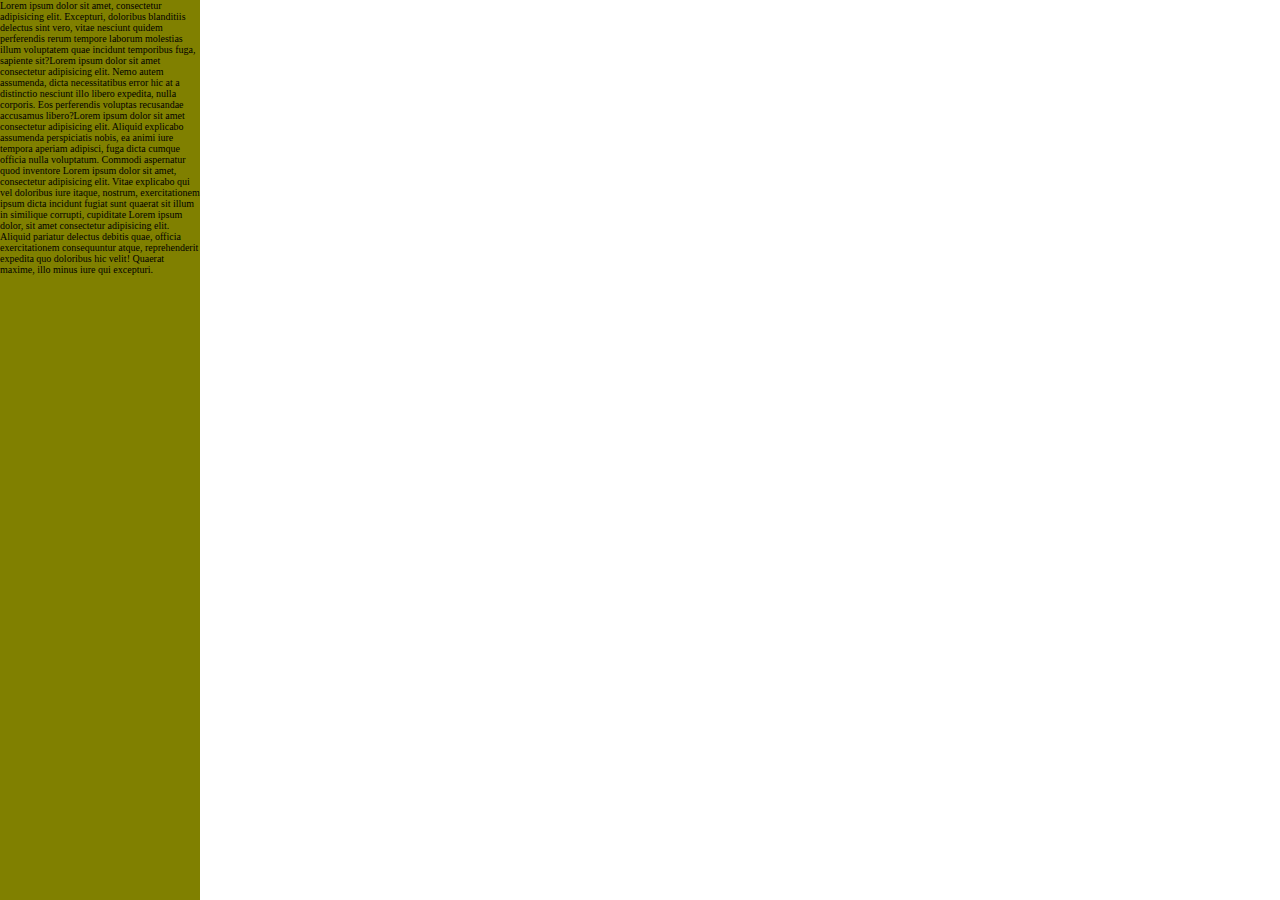
<file: 3Sep2022/index.html>
<!DOCTYPE html>
<html lang="en">
<head>
    <meta charset="UTF-8">
    <meta http-equiv="X-UA-Compatible" content="IE=edge">
    <meta name="viewport" content="width=device-width, initial-scale=1.0">
    <title>Measurement units</title>
    <link rel="stylesheet" href="style.css">
</head>
<body>
    <div class="container">
        <div class="box">
            Lorem ipsum dolor sit amet, consectetur adipisicing elit. Excepturi, doloribus blanditiis delectus sint vero, vitae nesciunt quidem perferendis rerum tempore laborum molestias illum voluptatem quae incidunt temporibus fuga, sapiente sit?Lorem ipsum dolor sit amet consectetur adipisicing elit. Nemo autem assumenda, dicta necessitatibus error hic at a distinctio nesciunt illo libero expedita, nulla corporis. Eos perferendis voluptas recusandae accusamus libero?Lorem ipsum dolor sit amet consectetur adipisicing elit. Aliquid explicabo assumenda perspiciatis nobis, ea animi iure tempora aperiam adipisci, fuga dicta cumque officia nulla voluptatum. Commodi aspernatur quod inventore <assumenda class="lorem">Lorem ipsum dolor sit amet, consectetur adipisicing elit. Vitae explicabo qui vel doloribus iure itaque, nostrum, exercitationem ipsum dicta incidunt fugiat sunt quaerat sit illum in similique corrupti, cupiditate <laborum class="lore"></laborum></assumenda>Lorem ipsum dolor, sit amet consectetur adipisicing elit. Aliquid pariatur delectus debitis quae, officia exercitationem consequuntur atque, reprehenderit expedita quo doloribus hic velit! Quaerat maxime, illo minus iure qui excepturi.
        </div>
    </div>
   
</body>
</html>
</file>
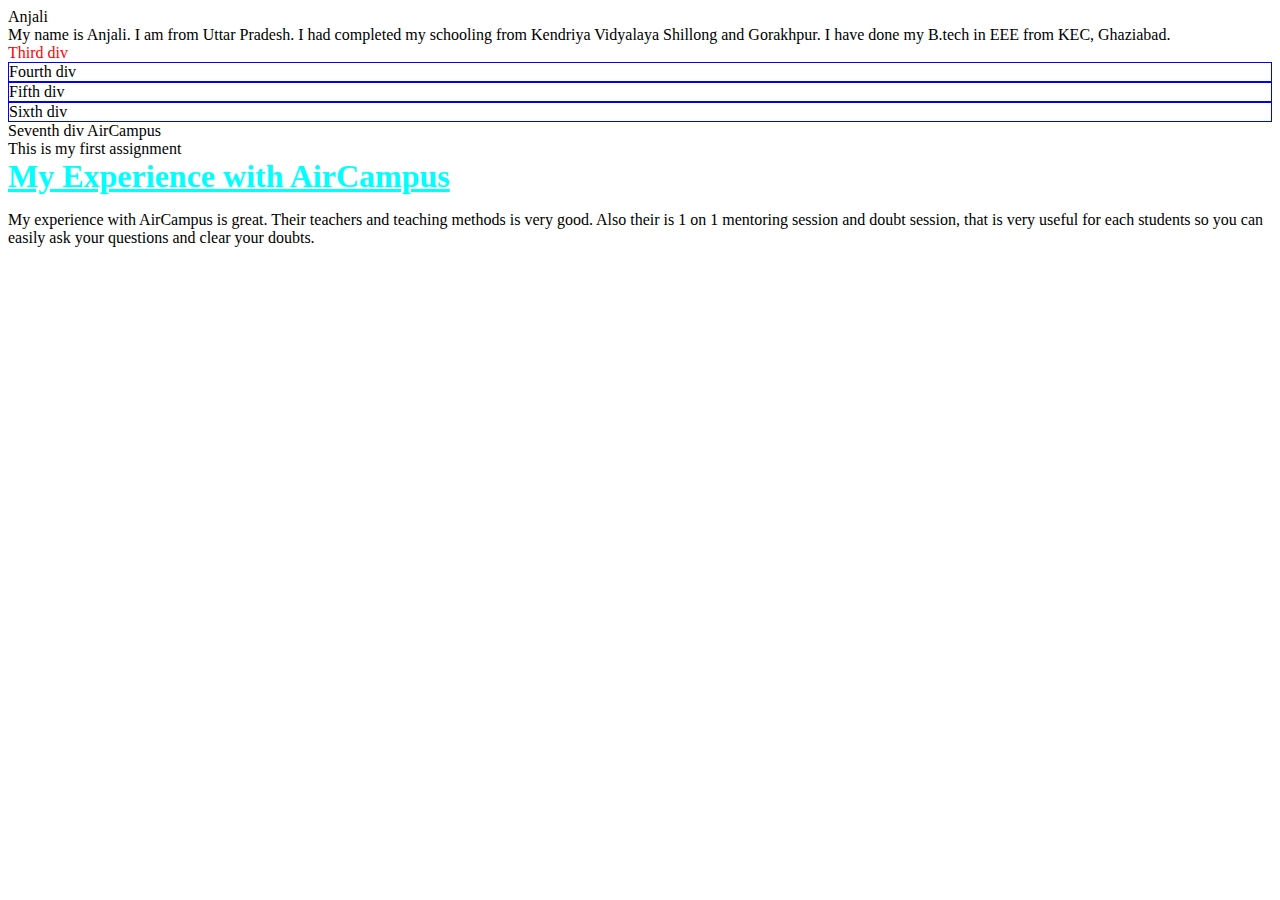
<file: Assignment15(DOM-1-assign)/index.html>
<!DOCTYPE html>
<html lang="en">
<head>
    <meta charset="UTF-8">
    <meta http-equiv="X-UA-Compatible" content="IE=edge">
    <meta name="viewport" content="width=device-width, initial-scale=1.0">
    <title>Document</title>
</head>
<body>
    <div>First div</div>
    <div>Second div</div>
    <div>Third div</div>
    <div class="divs">Fourth div</div>
    <div class="divs">Fifth div</div>
    <div class="divs">Sixth div</div>
    <div id="id1">Seventh div</div>
    <div>Eighth div</div>
    <div>Ninth div</div>
    <p></p>
    <script src="app.js"></script>
</body>
</html>
</file>
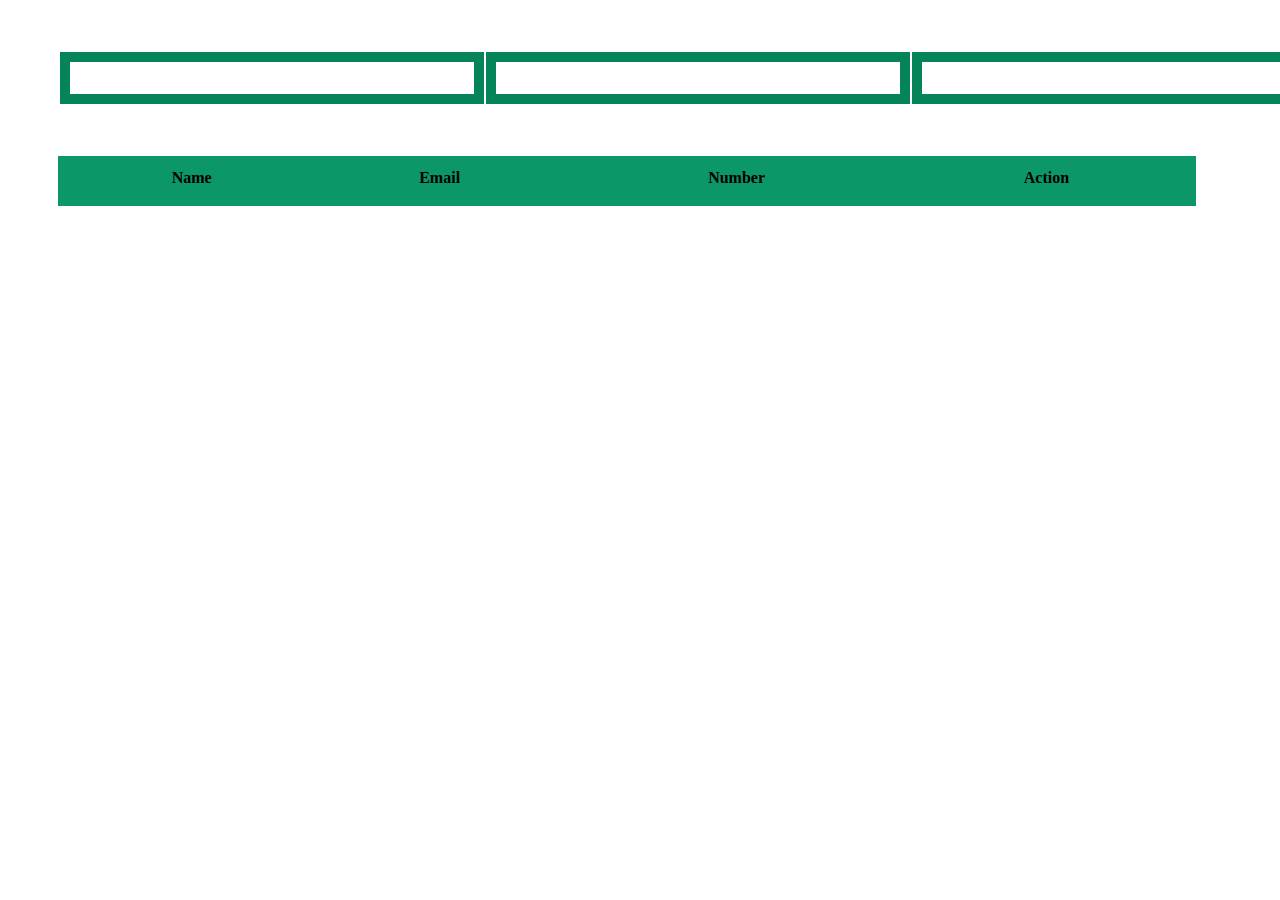
<file: Assignment16(DOM-2-assign)/index.html>
<!DOCTYPE html>
<html lang="en">
<head>
    <meta charset="UTF-8">
    <meta http-equiv="X-UA-Compatible" content="IE=edge">
    <meta name="viewport" content="width=device-width, initial-scale=1.0">
    <title>Document</title>
    <link rel="stylesheet" href="style.css">
</head>
<body>
    <table id="table1">
        <td class="form"><input type="text" name="name" id="name"></td>
        <td class="form"><input type="email" name="email" id="email"></td>
        <td class="form"><input type="text" name="phone" id="phone"></td>
        <td><button id="btn">Add Row</button></td>
    </table>
    <table id="table2">
        <thead>
          <tr>
            <th>Name</th>
            <th>Email</th>
            <th>Number</th>
            <th>Action</th>
          </tr>
        </thead>
        <tbody></tbody>
    </table>

    <script src="app.js"></script>
</body>
</html>
</file>
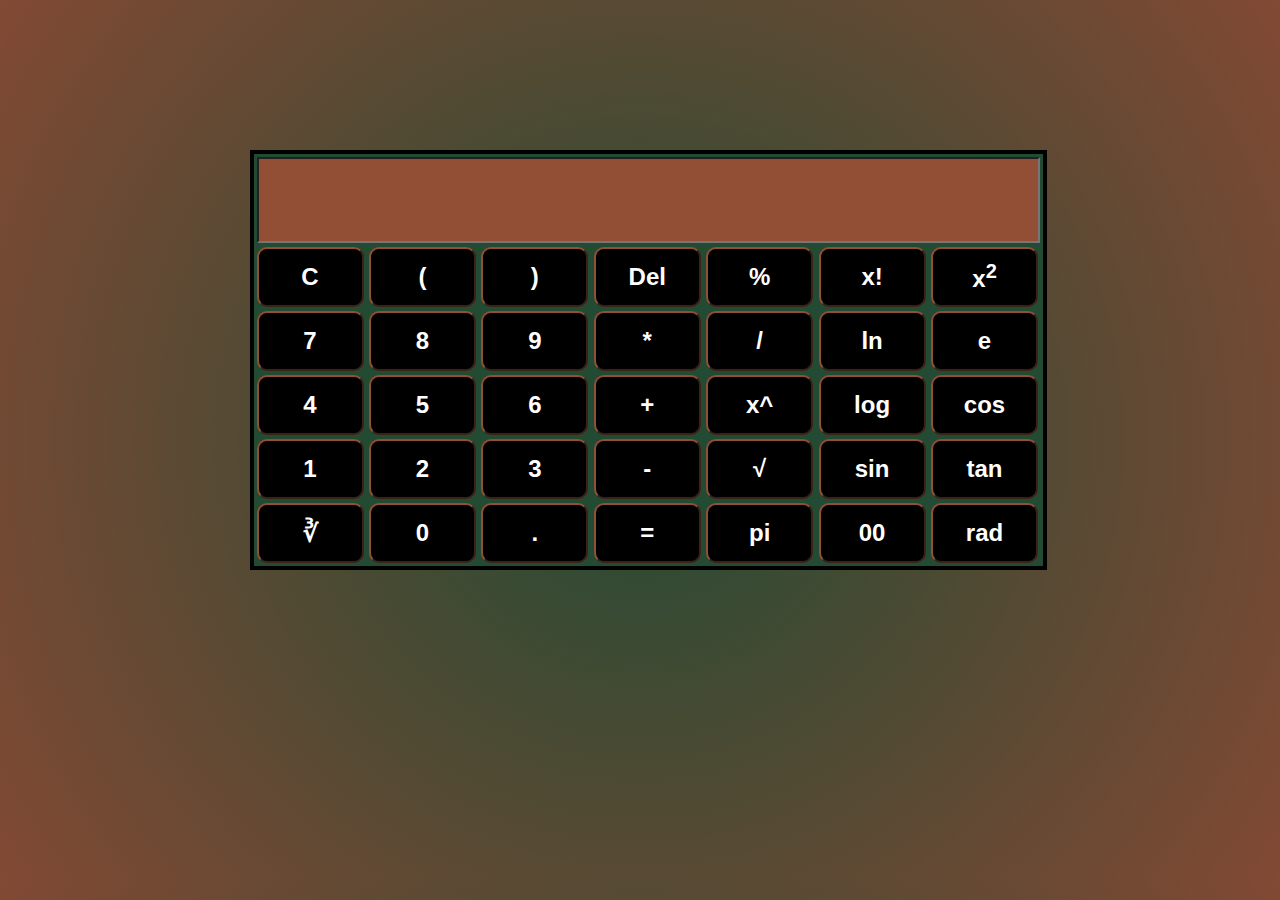
<file: Assignment17(DOM-3-assign)/index.html>
<!DOCTYPE html>
<html lang="en">
<head>
    <meta charset="UTF-8">
    <meta http-equiv="X-UA-Compatible" content="IE=edge">
    <meta name="viewport" content="width=device-width, initial-scale=1.0">
    <title>Document</title>
    <link rel="stylesheet" href="style.css">
</head>
<body>
    <form name="calculator">
        <table id="table">
            <tr>
                <td colspan="7"><input type="text" name="result" id="display"></td>
            </tr>
            <tr>
                <td><button type="button" value="clear" onclick="clear()">C</button></td>
                <td><button type="button" value="(" onclick="num(value)">(</button></td>
                <td><button type="button" value=")" onclick="num(value)">)</button></td>
                <td><button type="button" value="del" onclick="del()">Del</button></td>
                <td><button type="button" value="%" onclick="num(value)">%</button></td>
                <td><button type="button" value="x!" onclick="fact(value)">x!</button></td>
                <td><button type="button" value="x^2" onclick="square()">x<sup>2</sup></button></td>
            </tr>
            <tr>
                <td><button type="button" value="7" onclick="num(value)">7</button></td>
                <td><button type="button" value="8" onclick="num(value)">8</button></td>
                <td><button type="button" value="9" onclick="num(value)">9</button></td>
                <td><button type="button" value="*" onclick="num(value)">*</button></td>
                <td><button type="button" value="/" onclick="num(value)">/</button></td>
                <td><button type="button" value="ln" onclick="ln()">ln</button></td>
                <td><button type="button" value="e" onclick="e()">e</button></td>
            </tr>
            <tr>
                <td><button type="button" value="4" onclick="num(value)">4</button></td>
                <td><button type="button" value="5" onclick="num(value)">5</button></td>
                <td><button type="button" value="6" onclick="num(value)">6</button></td>
                <td><button type="button" value="+" onclick="num(value)">+</button></td>
                <td><button type="button" value="C" onclick="num(value)">x^</button></td>
                <td><button type="button" value="log" onclick="log()">log</button></td>
                <td><button type="button" value="cos" onclick="cos()">cos</button></td>
            </tr>
            <tr>
                <td><button type="button" value="1" onclick="num(value)">1</button></td>
                <td><button type="button" value="2" onclick="num(value)">2</button></td>
                <td><button type="button" value="3" onclick="num(value)">3</button></td>
                <td><button type="button" value="-" onclick="num(value)">-</button></td>
                <td><button type="button" value="sqrt2" onclick="sqrt2()">&radic;</button></td>
                <td><button type="button" value="sin" onclick="sin()">sin</button></td>
                <td><button type="button" value="tan" onclick="tan()">tan</button></td>
            </tr>
            <tr>
                <td><button type="button" value="sqrt3" onclick="sqrt3()">&#8731</button></td>
                <td><button type="button" value="0" onclick="num(value)">0</button></td>
                <td><button type="button" value="." onclick="num(value)">.</button></td>
                <td><button type="button" value="=" onclick="equal()">=</button></td>
                <td><button type="button" value="pi" onclick="pi()">pi</button></td>
                <td><button type="button" value="00" onclick="num(value)">00</button></td>
                <td><button type="button" value="rad" onclick="rad()">rad</button></td>
            </tr>
        </table>
    </form>
    <script src="app.js"></script>
</body>
</html>
</file>
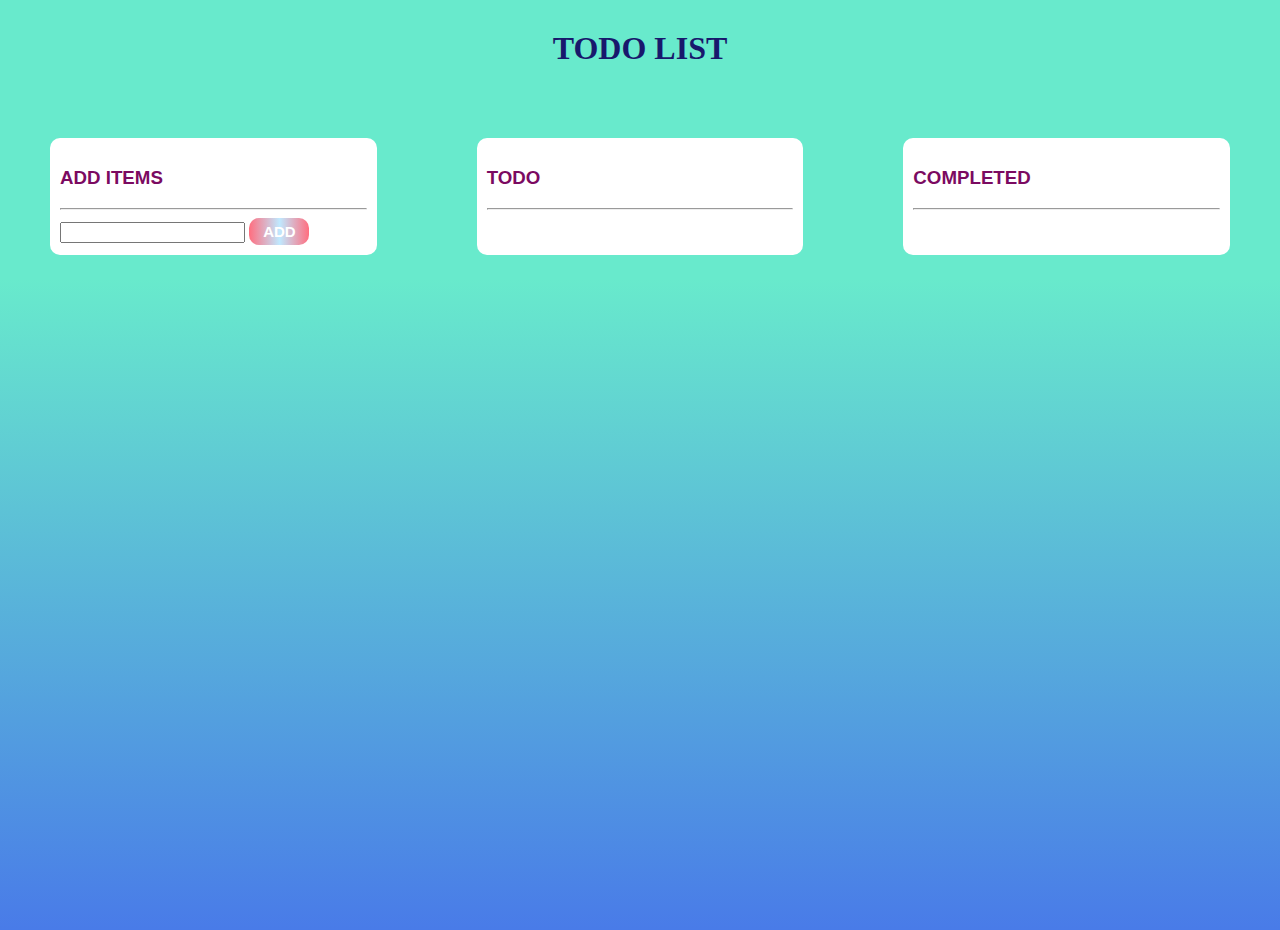
<file: Assignment18(DOM-4-assign)/index.html>
<!DOCTYPE html>
<html lang="en">
<head>
    <meta charset="UTF-8">
    <meta http-equiv="X-UA-Compatible" content="IE=edge">
    <meta name="viewport" content="width=device-width, initial-scale=1.0">
    <title>Document</title>
    <link rel="stylesheet" href="style.css">
</head>
<body>
    <div class="container">
        <h1 class="h1">TODO LIST</h1>

        <div class="outer-box">
            <div class="add-items">
                <h3>add items</h3><hr>
                <input type="text" class="input">
                <button class="btn">ADD</button>
            </div>
    
            <div class="todo">
                <h3>todo</h3><hr>
                <div class="todo-in"></div>
            </div>
    
            <div class="complete">
                <h3>completed</h3><hr>
                <div class="comp"></div>
            </div>
        </div>
    </div>
    
    <script src="app.js"></script>
</body>
</html>
</file>
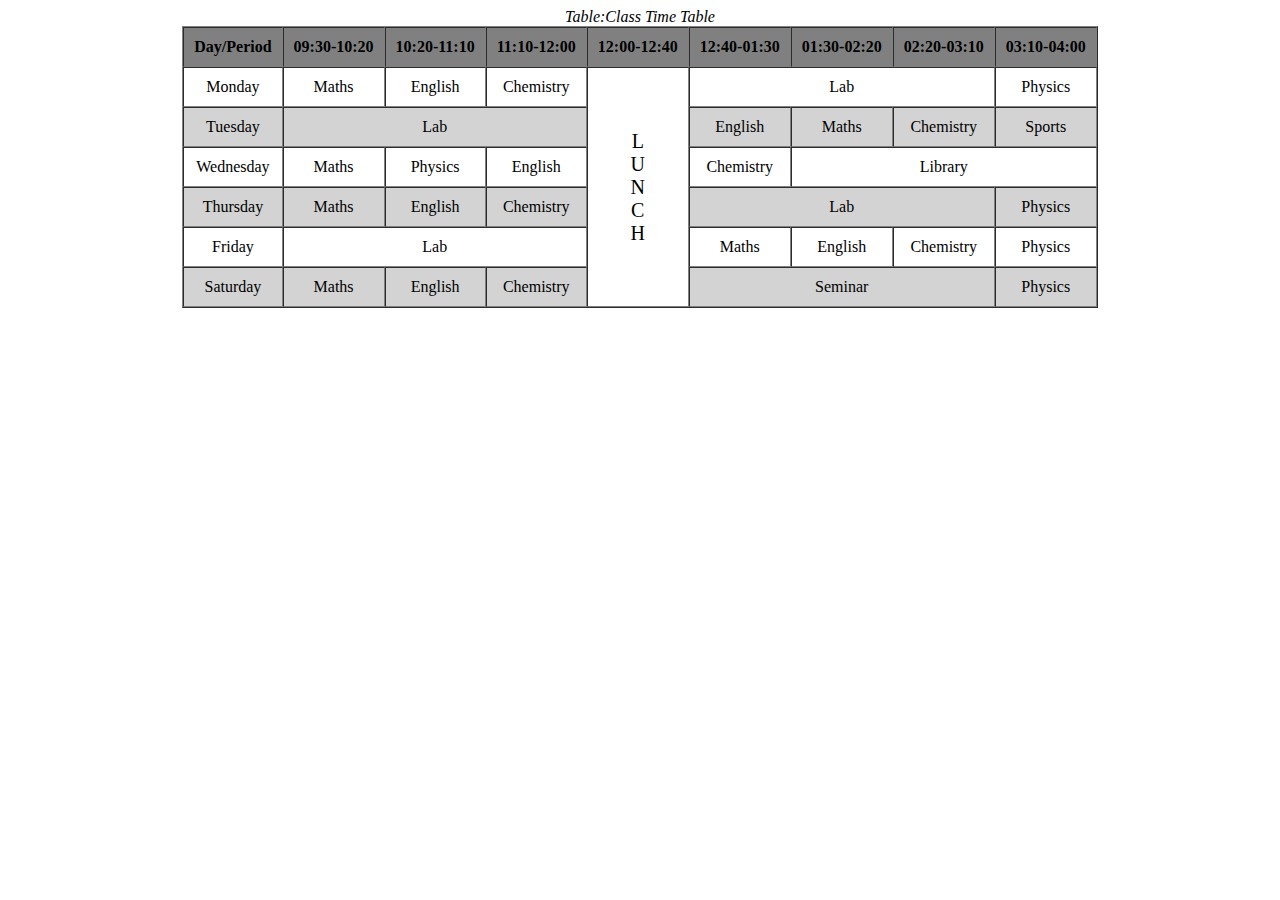
<file: Assignment2/index.html>
<!DOCTYPE html>
<html lang="en">

<head>
    <meta charset="UTF-8">
    <meta http-equiv="X-UA-Compatible" content="IE=edge">
    <meta name="viewport" content="width=device-width, initial-scale=1.0">
    <title>timetable</title>
    <link rel="stylesheet" href="style.css">
</head>

<body>
    <table border="1" cellspacing="0" cellpadding="10px ">
        <caption><em> Table:Class Time Table</em></caption>
        <thead>
            <tr>
                <th>Day/Period</th>
                <th>09:30-10:20</th>
                <th>10:20-11:10</th>
                <th>11:10-12:00</th>
                <th>12:00-12:40</th>
                <th>12:40-01:30</th>
                <th>01:30-02:20</th>
                <th>02:20-03:10</th>
                <th>03:10-04:00</th>
            </tr>
        </thead>
        <tbody id="tdata">
            <tr>
                <td>Monday</td>
                <td>Maths</td>
                <td>English</td>
                <td>Chemistry</td>
                <td rowspan="6" style="font-size: 20px;">L<br>U<br>N<br>C<br>H</td>
                <td colspan="3">Lab</td>
                <td>Physics</td>
            </tr>
            <tr>
                <td>Tuesday</td>
                <td colspan="3">Lab</td>
                <td>English</td>
                <td>Maths</td>
                <td>Chemistry</td>
                <td>Sports</td>
            </tr>
            <tr>
                <td>Wednesday</td>
                <td>Maths</td>
                <td>Physics</td>
                <td>English</td>
                <td>Chemistry</td>
                <td colspan="3">Library</td>
            </tr>
            <tr>
                <td>Thursday</td>
                <td>Maths</td>
                <td>English</td>
                <td>Chemistry</td>
                <td colspan="3">Lab</td>
                <td>Physics</td>
            </tr>
            <tr>
                <td>Friday</td>
                <td colspan="3">Lab</td>
                <td>Maths</td>
                <td>English</td>
                <td>Chemistry</td>
                <td>Physics</td>
            </tr>
            <tr>
                <td>Saturday</td>
                <td>Maths</td>
                <td>English</td>
                <td>Chemistry</td>
                <td colspan="3">Seminar</td>
                <td>Physics</td>
            </tr>
        </tbody>
    </table>
</body>

</html>
</file>
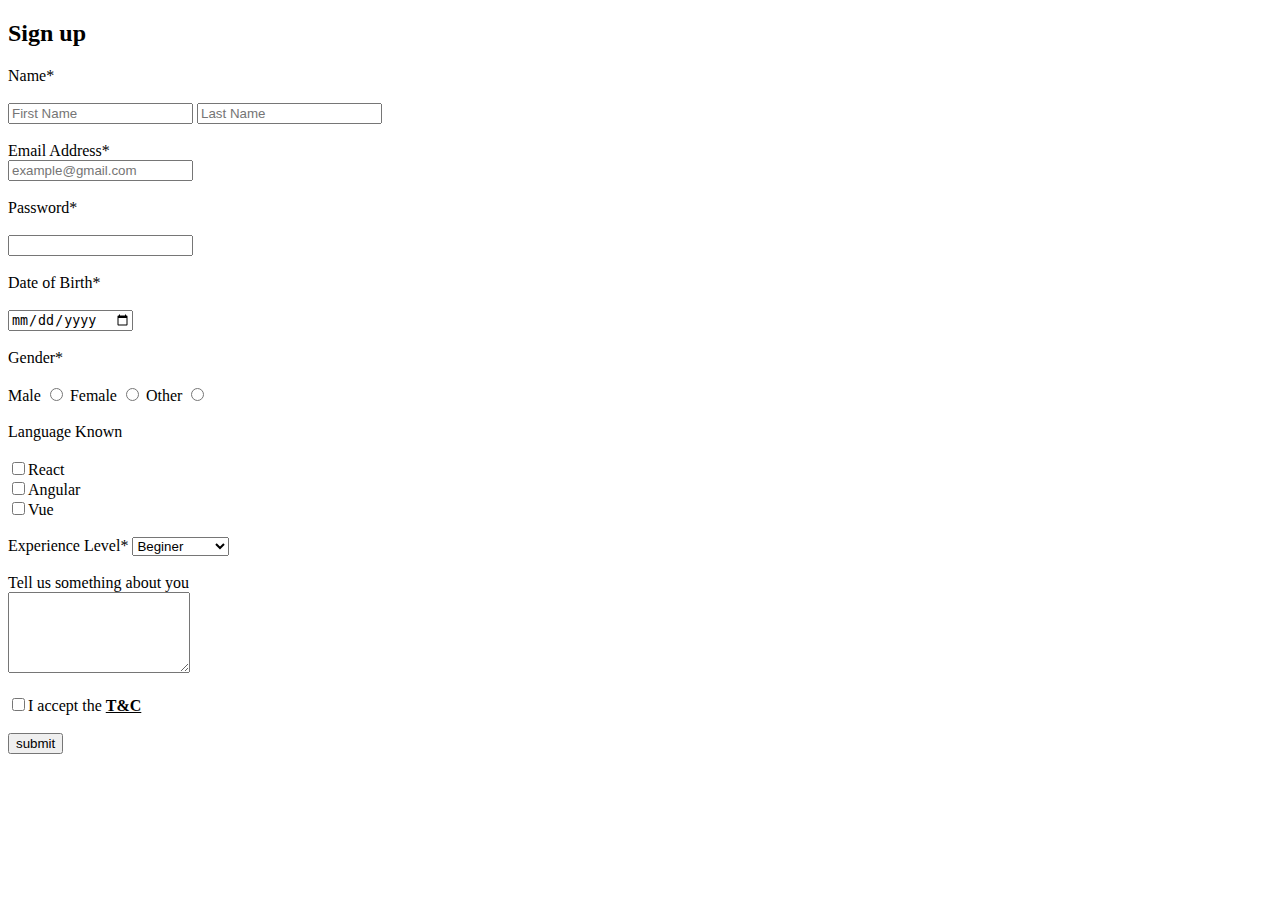
<file: Assignment3/index.html>
<!DOCTYPE html>
<html lang="en">

<head>
    <meta charset="UTF-8">
    <meta http-equiv="X-UA-Compatible" content="IE=edge">
    <meta name="viewport" content="width=device-width, initial-scale=1.0">
    <title>signup</title>
</head>

<body>
    <form action="/action.js">
        <h2>Sign up</h2>
        <label for="name">Name*</label><br><br>
        <input type="text" placeholder="First Name" name="name" id="Name" required>
        <input type="text" placeholder="Last Name" name="name" id="Name" required><br><br>
        <label for="email address">Email Address*</label><br>
        <input type="text" id="email address" size="20" maxlength="20" required placeholder="example@gmail.com"><br><br>
        <label for="pass">Password*</label><br><br>
        <input type="password" id="pass" name="password" minlength="8" maxlength="12" required>
        <label for="pas"></label><br><br>
        <label for="date">Date of Birth*</label><br><br>
        <input type="date" required><br><br>
        <label for="gender">Gender*</label><br><br>
        <label for="male">Male</label>
        <input type="radio" name="gender" id="male" value="male">
        <label for="female">Female</label>
        <input type="radio" name="gender" id="female" value="female">
        <label for="other">Other</label>
        <input type="radio" name="gender" id="other" value="other"><br><br>
        <label for="language known">Language Known</label><br><br>
        <label for="id1">
            <input type="checkbox" name="language known" value="React" id="id1">React
        </label><br>
        <label for="id2">
            <input type="checkbox" name="language known" value="Angular" id="id2">Angular
        </label><br>
        <label for="id3">
            <input type="checkbox" name="language known" value="Vue" id="id3">Vue
        </label><br><br>
        <label for="experience">Experience Level*</label>
        <select>
            <option value="beginer">Beginer</option>
            <option value="intermediate">Intermediate</option>
            <option value="advance">Advance</option>
        </select><br><br>
        <label for="about you">Tell us something about you</label><br>
        <textarea id="about you" name="about you" rows="5"></textarea><br><br>
        <input type="checkbox" name="" value="i accept the T&C" id="id4" required>I accept the <u><b>T&C</b></u><br><br>
        <input type="submit" width="100px" value="submit">
    </form>
</body>

</html>
</file>
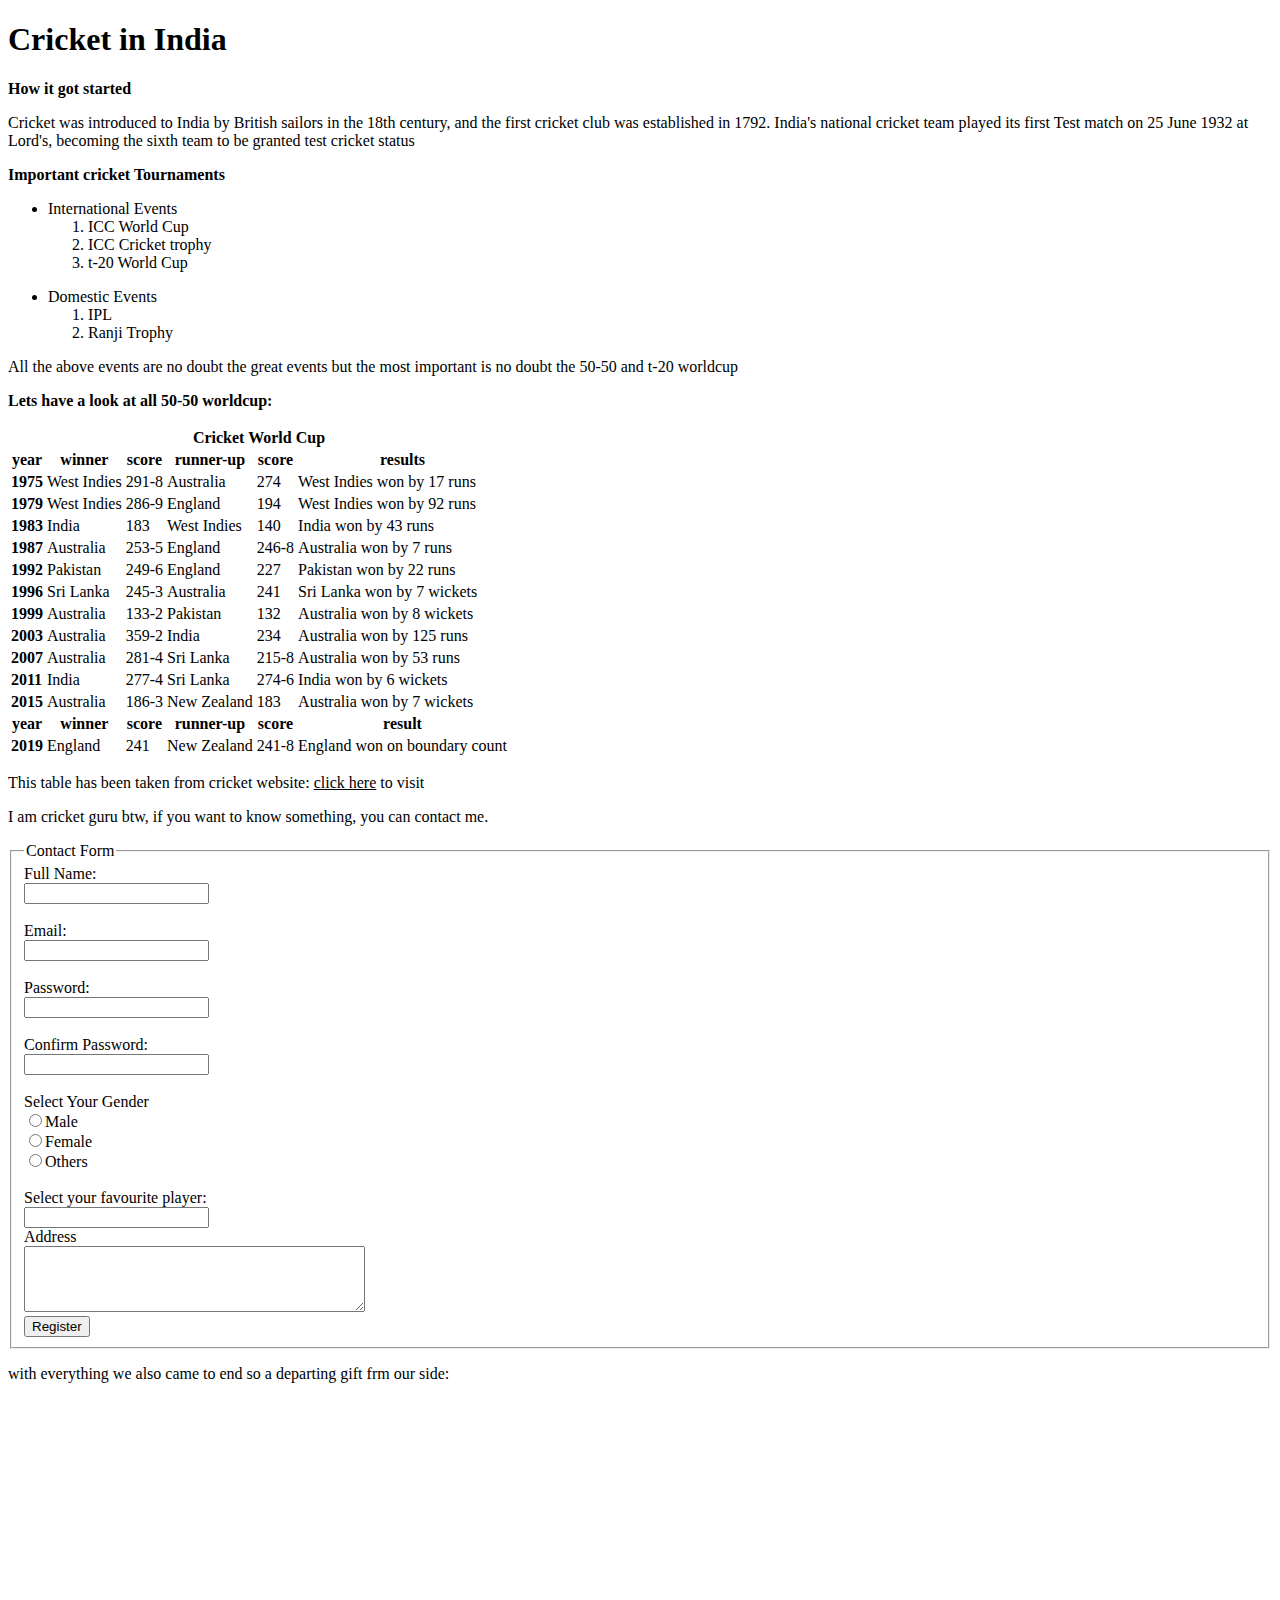
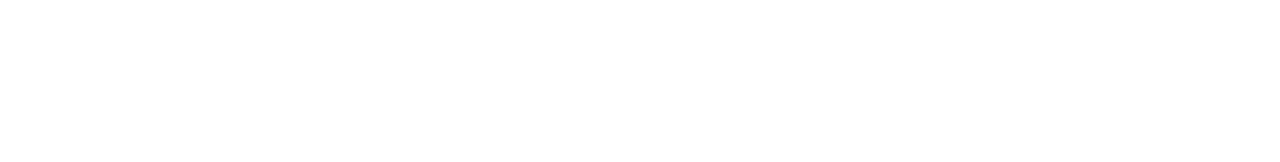
<file: Assignment4/index.html>
<!DOCTYPE html>
<html lang="en">

<head>
    <meta charset="UTF-8">
    <meta http-equiv="X-UA-Compatible" content="IE=edge">
    <meta name="viewport" content="width=device-width, initial-scale=1.0">
    <title>Document</title>
    <link rel="stylesheet" href="style.css">
</head>

<body>
    <h1>Cricket in India</h1>
    <p><b>How it got started</b></p>
    <p>Cricket was introduced to India by British sailors in the 18th century, and the first cricket club was
        established in 1792. India's national cricket team played its first Test match on 25 June 1932 at Lord's,
        becoming the sixth team to be granted test cricket status</p>
    <p><b>Important cricket Tournaments</b></p>
    <ul>
        <li>International Events</li>
        <ol>
            <li>ICC World Cup</li>
            <li>ICC Cricket trophy</li>
            <li>t-20 World Cup</li>
        </ol>
    </ul>
    <ul>
        <li>Domestic Events</li>
        <ol>
            <li>IPL</li>
            <li>Ranji Trophy</li>
        </ol>
    </ul>
    <p>All the above events are no doubt the great events but the most important is no doubt the 50-50 and t-20 worldcup
    </p>
    <p><b>Lets have a look at all 50-50 worldcup:</b></p>
    <table>
        <thead>
            <tr>
                <th colspan="6">Cricket World Cup</th>
            </tr>
            <tr>
                <th>year</th>
                <th>winner</th>
                <th>score</th>
                <th>runner-up</th>
                <th>score</th>
                <th>results</th>
            </tr>
        </thead>
        <tbody>
            <tr>
                <td><b>1975</b></td>
                <td>West Indies</td>
                <td>291-8</td>
                <td>Australia</td>
                <td>274</td>
                <td>West Indies won by 17 runs</td>
            </tr>
            <tr>
                <td><b>1979</b></td>
                <td>West Indies</td>
                <td>286-9</td>
                <td>England</td>
                <td>194</td>
                <td>West Indies won by 92 runs</td>
            </tr>
            <tr>
                <td><b>1983</b></td>
                <td>India</td>
                <td>183</td>
                <td>West Indies</td>
                <td>140</td>
                <td>India won by 43 runs</td>
            </tr>
            <tr>
                <td><b>1987</b></td>
                <td>Australia</td>
                <td>253-5</td>
                <td>England</td>
                <td>246-8</td>
                <td>Australia won by 7 runs</td>
            </tr>
            <tr>
                <td><b>1992</b></td>
                <td>Pakistan</td>
                <td>249-6</td>
                <td>England</td>
                <td>227</td>
                <td>Pakistan won by 22 runs</td>
            </tr>
            <tr>
                <td><b>1996</b></td>
                <td>Sri Lanka</td>
                <td>245-3</td>
                <td>Australia</td>
                <td>241</td>
                <td>Sri Lanka won by 7 wickets</td>
            </tr>
            <tr>
                <td><b>1999</b></td>
                <td>Australia</td>
                <td>133-2</td>
                <td>Pakistan</td>
                <td>132</td>
                <td>Australia won by 8 wickets</td>
            </tr>
            <tr>
                <td><b>2003</b></td>
                <td>Australia</td>
                <td>359-2</td>
                <td>India</td>
                <td>234</td>
                <td>Australia won by 125 runs</td>
            </tr>
            <tr>
                <td><b>2007</b></td>
                <td>Australia</td>
                <td>281-4</td>
                <td>Sri Lanka</td>
                <td>215-8</td>
                <td>Australia won by 53 runs</td>
            </tr>
            <tr>
                <td><b>2011</b></td>
                <td>India</td>
                <td>277-4</td>
                <td>Sri Lanka</td>
                <td>274-6</td>
                <td>India won by 6 wickets</td>
            </tr>
            <tr>
                <td><b>2015</b></td>
                <td>Australia</td>
                <td>186-3</td>
                <td>New Zealand</td>
                <td>183</td>
                <td>Australia won by 7 wickets</td>
            </tr>
        </tbody>
        <tfoot>
            <tr>
                <th>year</th>
                <th>winner</th>
                <th>score</th>
                <th>runner-up</th>
                <th>score</th>
                <th>result</th>
            </tr>
            <tr>
                <td><b>2019</b></td>
                <td>England</td>
                <td>241</td>
                <td>New Zealand</td>
                <td>241-8</td>
                <td>England won on boundary count</td>
            </tr>
        </tfoot>
    </table>
    <p>This table has been taken from cricket website: <u>click here</u> to visit</p>
    <p>I am cricket guru btw, if you want to know something, you can contact me.</p>
    <form action="/action.js">
        <fieldset>
            <legend>Contact Form</legend>
            <label for="Full Name">Full Name:</label><br>
            <input type="text" name="name" id="Name"><br><br>
            <label for="Email">Email:</label><br>
            <input type="text" name="email" id="Email"><br><br>
            <label for="pass">Password:</label><br>
            <input type="password" name="password" id="password"><br><br>
            <label for="confirm Password">Confirm Password:</label><br>
            <input type="password" name="confirm password" id="confirm password"><br><br>
            <label for="Gender">Select Your Gender</label><br>
            <label for="id">
                <input type="radio" value="Male" name="Gender" id="id">Male
            </label><br>
            <label for="id1">
                <input type="radio" value="Female" name="Gender" id="id1">Female
            </label>
            <label for="id2"><br>
                <input type="radio" value="Others" name="Gender" id="id2">Others
            </label>
            <br><br>
            <label for="favourite player">Select your favourite player:</label><br>
            <input type="text" name="Select your favourite player" id="favourite player"><br>
            <label for="Address">Address</label><br>
            <textarea name="Address" rows="4" cols="40"></textarea><br>
            <input type="submit" width="100px" value="Register"></input><br>
        </fieldset>
        <p>with everything we also came to end so a departing gift frm our side:</p><br><br>
        <iframe width="560" height="315" src="https://www.youtube.com/embed/mEOBGY4-7JA" title="YouTube video player"
            frameborder="0"
            allow="accelerometer; autoplay; clipboard-write; encrypted-media; gyroscope; picture-in-picture"
            allowfullscreen></iframe>
    </form>

</html>
</file>
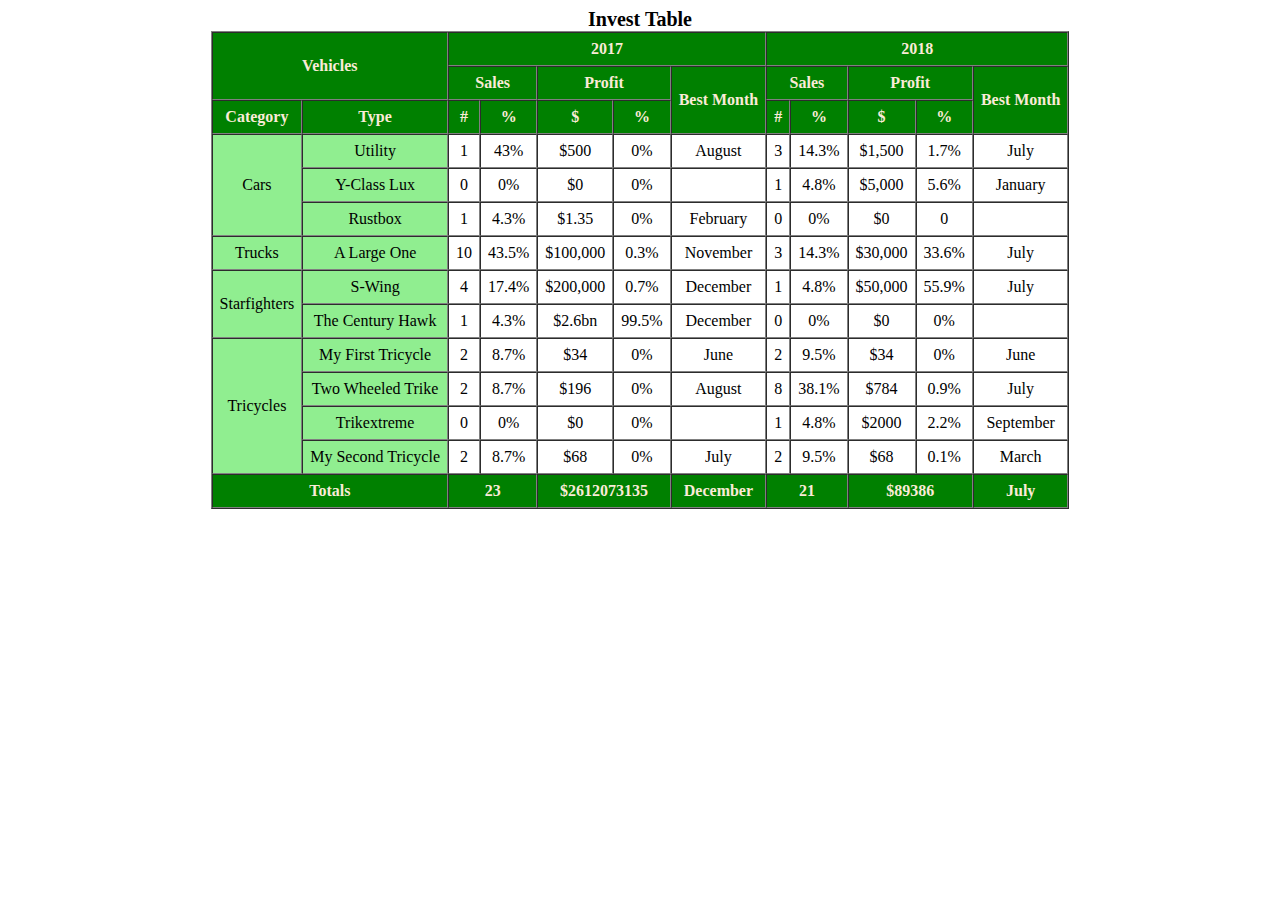
<file: Assignment5/index.html>
<!DOCTYPE html>
<html lang="en">

<head>
    <meta charset="UTF-8">
    <meta http-equiv="X-UA-Compatible" content="IE=edge">
    <meta name="viewport" content="width=device-width, initial-scale=1.0">
    <title>Invest table</title>
    <link rel="stylesheet" href="style.css">
</head>

<body>
    <table border="1" cellspacing="0" cellpadding="7px">
        <caption><b>Invest Table</b></caption>
        <thead>
            <tr>
                <th colspan="2" rowspan="2">Vehicles</th>
                <th colspan="5">2017</th>
                <th colspan="5">2018</th>
            </tr>
            <tr>
                <th colspan="2">Sales</th>
                <th colspan="2">Profit</th>
                <th rowspan="2">Best Month</th>
                <th colspan="2">Sales</th>
                <th colspan="2">Profit</th>
                <th colspan="2" rowspan="2">Best Month</th>
            </tr>
            <tr>
                <th>Category</th>
                <th>Type</th>
                <th>#</th>
                <th>%</th>
                <th>$</th>
                <th>%</th>
                <th>#</th>
                <th>%</th>
                <th>$</th>
                <th>%</th>
            </tr>
        </thead>
        <tbody>
            <tr>
                <td rowspan="3" id="a">Cars</td>
                <td id="a">Utility</td>
                <td>1</td>
                <td>43%</td>
                <td>$500</td>
                <td>0%</td>
                <td>August</td>
                <td>3</td>
                <td>14.3%</td>
                <td>$1,500</td>
                <td>1.7%</td>
                <td>July</td>
            </tr>
            <tr>
                <td id="a">Y-Class Lux</td>
                <td>0</td>
                <td>0%</td>
                <td>$0</td>
                <td>0%</td>
                <td></td>
                <td>1</td>
                <td>4.8%</td>
                <td>$5,000</td>
                <td>5.6%</td>
                <td>January</td>
            </tr>
            <tr>
                <td id="a">Rustbox</td>
                 <td>1</td>
                <td>4.3%</td>
                <td>$1.35</td>
                <td>0%</td>
                <td>February</td>
                <td>0</td>
                <td>0%</td>
                <td>$0</td>
                <td>0</td>
                <td></td>
            </tr>
            <tr>
                <td id="a">Trucks</td>
                <td id="a">A Large One</td>

                <td>10</td>
                <td>43.5%</td>
                <td>$100,000</td>
                <td>0.3%</td>
                <td>November</td>
                <td>3</td>
                <td>14.3%</td>
                <td>$30,000</td>
                <td>33.6%</td>
                <td>July</td>

            </tr>
            <tr>
                <td rowspan="2" id="a">Starfighters</td>
                <td id="a">S-Wing</td>
                <td>4</td>
                <td>17.4%</td>
                <td>$200,000</td>
                <td>0.7%</td>
                <td>December</td>
                <td>1</td>
                <td>4.8%</td>
                <td>$50,000</td>
                <td>55.9%</td>
                <td>July</td>
            </tr>
            <tr>
                <td id="a">The Century Hawk</td>
                <td>1</td>
                <td>4.3%</td>
                <td>$2.6bn</td>
                <td>99.5%</td>
                <td>December</td>
                <td>0</td>
                <td>0%</td>
                <td>$0</td>
                <td>0%</td>
                <td></td>
            </tr>
            <tr>
                <td rowspan="4" id="a">Tricycles</td>
                <td id="a">My First Tricycle</td>
                <td>2</td>
                <td>8.7%</td>
                <td>$34</td>
                <td>0%</td>
                <td>June</td>
                <td>2</td>
                <td>9.5%</td>
                <td>$34</td>
                <td>0%</td>
                <td>June</td>
            </tr>
            <tr>
                <td id="a">Two Wheeled Trike</td>
                <td>2</td>
                <td>8.7%</td>
                <td>$196</td>
                <td>0%</td>
                <td>August</td>
                <td>8</td>
                <td>38.1%</td>
                <td>$784</td>
                <td>0.9%</td>
                <td>July</td>
            </tr>
            <tr>
                <td id="a">Trikextreme</td>
                <td>0</td>
                <td>0%</td>
                <td>$0</td>
                <td>0%</td>
                <td></td>
                <td>1</td>
                <td>4.8%</td>
                <td>$2000</td>
                <td>2.2%</td>
                <td>September</td>
            </tr>
            <tr>
                <td id="a">My Second Tricycle</td>
                <td>2</td>
                <td>8.7%</td>
                <td>$68</td>
                <td>0%</td>
                <td>July</td>
                <td>2</td>
                <td>9.5%</td>
                <td>$68</td>
                <td>0.1%</td>
                <td>March</td>
            </tr>
        </tbody>
        <tfoot>
            <tr>
                <th colspan="2">Totals</th>
                <th colspan="2">23</th>
                <th colspan="2">$2612073135</th>
                <th>December</th>
                <th colspan="2">21</th>
                <th colspan="2">$89386</th>
                <th>July</th>
            </tr>
        </tfoot>
    </table>
</body>

</html>
</file>
<file: 3Sep2022/style.css>
*{
    margin: 0;
    padding: 0;
}

html{
    font-size: 62.5%;
}

.container{
    width: 300px;
    /* font-size: 20px; */
}

.box{
    /* font-size: 30px; */
    /* width: 10em; */
    width: 20rem;
    height: 100vh;
    background-color: olive;
}
</file>
<file: Assignment16(DOM-2-assign)/style.css>
.form{
    padding: 10px;
    /* width: 100%; */
    background-color: rgb(5, 132, 90);
   
}
table td input{
    width: 400px;
    height: 30px;
    background-color: white;
    border: none;
    
}
#btn{
    background-color: rgb(12, 151, 105);
    width: 100px;
    height: 40px;
    color: white;
    border: none;
}

table{
    width: 90%;
    margin: 50px;
}

#table2 {
    width: 90%;
    height: 50px;
    margin: 50px;
    text-align: center;
    padding: 10px;
    background-color: rgb(12, 151, 105);
    
}

#table2 td th{
    border: 1px solid black;
}
</file>
<file: Assignment17(DOM-3-assign)/style.css>
body{
    height: 80vh;
    width: 100%;
    background: radial-gradient(circle, rgb(35, 75, 51) , rgb(130, 73, 52));
}

form{
    margin-top: 150px;
}
#table{
    border: 1px solid black;
    background-color: rgb(35, 75, 51);
    margin: auto;
    border: 4px solid black;
}

#display{
    width: 775px;
    height: 80px;
    background-color: rgb(146, 79, 54);
    text-align: right;
    font-size: 40px;
    font-weight: bolder;
    color: white;
}

button{
    width: 107px;
    height: 60px;
    line-height: 2;
    background-color: black;
    color: white;
    border-radius: 10px;
    font-size: x-large; 
    font-weight: bolder;
    cursor: pointer;
    border-color: rgb(146, 79, 54);
}

button:hover{
    background-color: rgb(146, 79, 54);
}
</file>
<file: Assignment18(DOM-4-assign)/style.css>
body{
    background: linear-gradient(to bottom, #68EACC 30%, #497BE8);
    height: 100vh;
    margin: 0;
    padding: 0;
}

h1{
    text-align: center;
    color:rgb(24, 24, 108);
    font-family:Georgia, 'Times New Roman', Times, serif;
    font-weight: bolder;
    margin-top: 30px;
}

.outer-box{
    display: flex;
    justify-content: space-between;
    text-transform: uppercase;
}

.add-items,.todo,.complete{
    padding: 10px;
    /* margin: 0 30px; */
    background-color: white;
    width: 400px;
    border-radius: 10px;
    color: #7b0a61;
    font-family: 'Franklin Gothic Medium', 'Arial Narrow', Arial, sans-serif;
    margin:50px;

}

.btn{
    position: relative;
    width: 60px;
    height: 27px;
    background: linear-gradient(to right, #ff6e7f 0%, #bfe9ff 51%, #ff6e7f 100%);
    border: none;
    border-radius: 10px;
    font-weight: bolder;
    font-size: 15px;
    color: white;
    font-family: Verdana, Geneva, Tahoma, sans-serif;
    cursor: pointer;
}
</file>
<file: Assignment2/style.css>
#tdata{
    text-align: center;
}
    tr:nth-child(even){
        background-color: lightgrey;
}
table th{
    background-color: gray;
}
table td{
    text-align: center;
}
table{
    margin:0 auto;
}
</file>
<file: Assignment4/style.css>
#a{
    font-size: 30px;
}
</file>
<file: Assignment5/style.css>
th{
    background-color: green;
    color: antiquewhite;
}
table{
    margin-left: auto;
    margin-right: auto;
}
#a{
    background-color: lightgreen;
}
caption{
    font-size: 20px;
}
td{
    text-align: center;
}
.data{
    background-color: brown;
}
</file>
